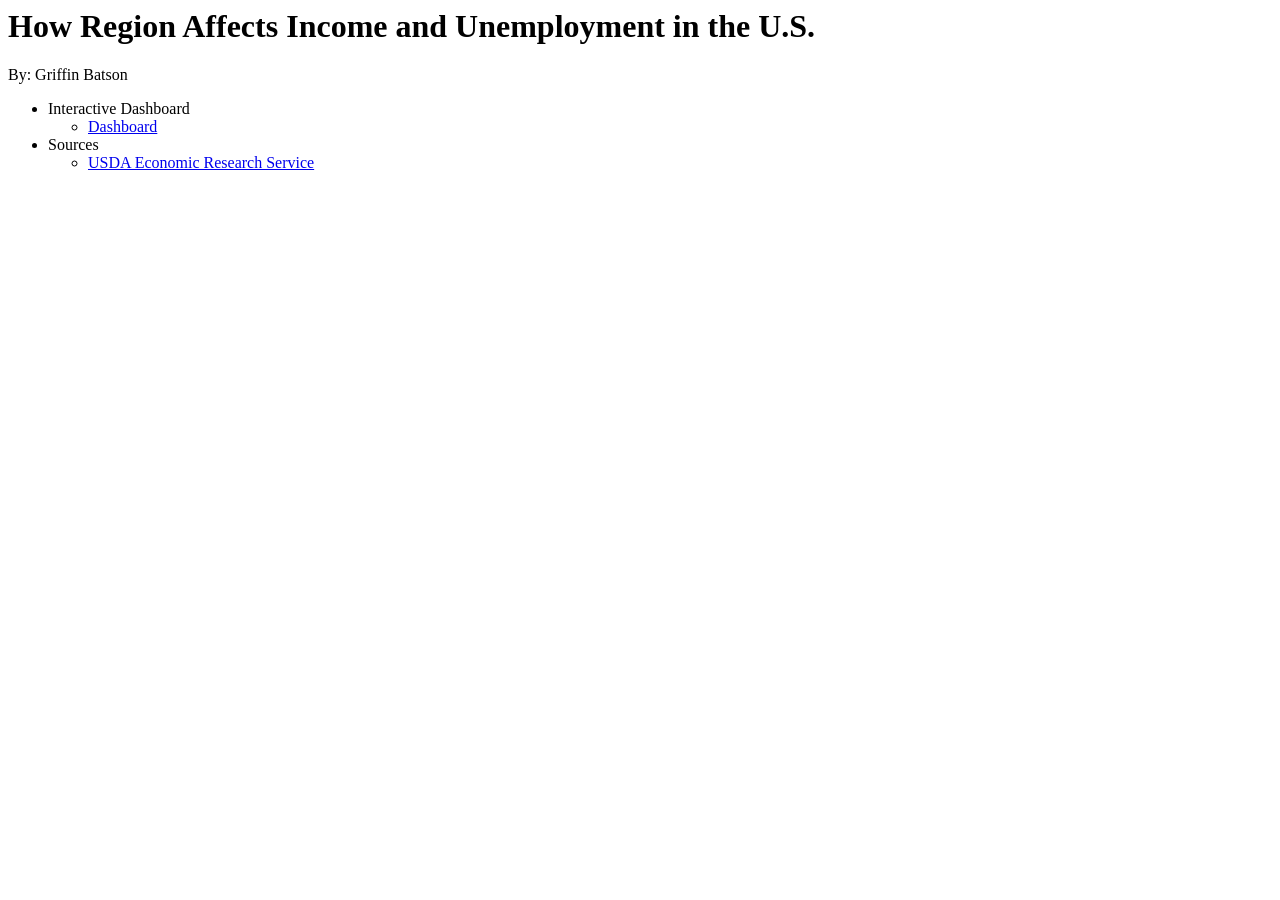
<file: Index.html>
<html>

    <h1>How Region Affects Income and Unemployment in the U.S.</h1>
    <pi>By: Griffin Batson</pi>
    <body>
    <ul>
       <li>Interactive Dashboard</li>
        <ul>
        <li><a href="Dashboard.html">Dashboard</a></li>
    </ul>
        <li>Sources</li>
        <ul>
        <li> <a href="https://www.ers.usda.gov/data-products/county-level-data-sets/download-data/"> USDA Economic Research Service </a> </li>
        </ul>
    </ul>
    
    
    
    </body>









</html>
</file>
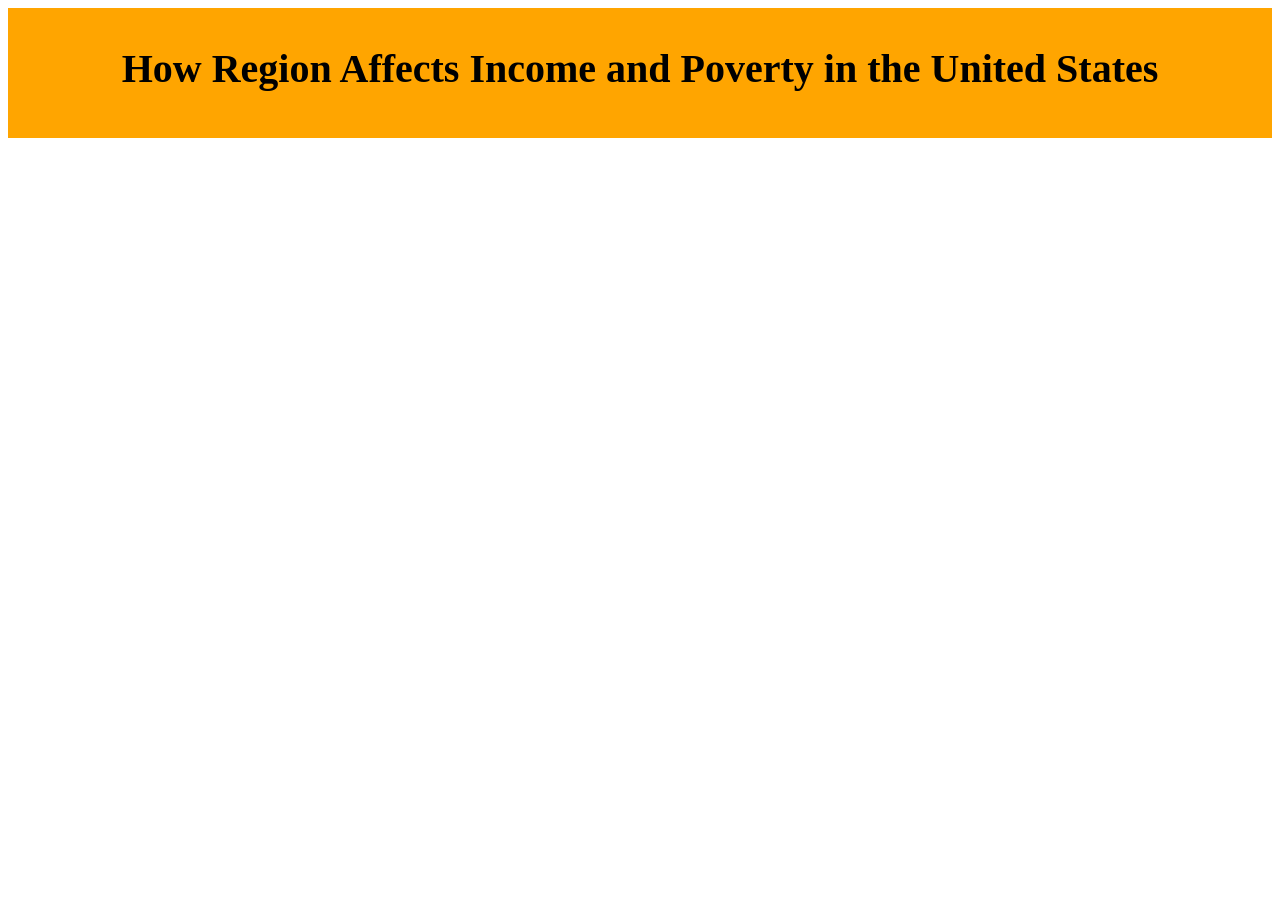
<file: Dashboard.html>
<html>
<head>
    <link rel="stylesheet" href="graphs.css">
<script src="https://d3js.org/d3.v5.min.js"></script> 
<script src="graphs.js"></script>

    </head>
    <body>
   <div id="top">
        <h1>How Region Affects Income and Poverty in the United States</h1>
    </div>
        
        <div id="scatterPlot">
        <div class="hidden" id="tooltip">
            <div id="unemployment1"></div>
            <div id="year"></div>
            </div></div>
        
        <div id="barChart">
        <div class="hidden1" id="tooltip2">
            <div id="incomes1"></div>
            <div id="year2"></div>
            </div></div>
     

    </body>
</html>
</file>
<file: graphs.css>
#tooltip.hidden
{
    display:none;
}
#tooltip
{
    position:absolute;
    width:120px;
    height:auto;
    padding: 10px;
    background-color:white;
    border-radius:10px;
    box-shadow: 4px 4px 10px rgba(0,0,0,4);
    pointer-events:none;
}
#top{
    text-align: center;
    width:auto;
    height:110;
    background-color:orange;
    padding: 10 10 10 10;
    font-size:20;
    
}
#tooltip2{
     position:absolute;
    width:120px;
    height:auto;
    padding: 10px;
    background-color:white;
    border-radius:10px;
    box-shadow: 4px 4px 10px rgba(0,0,0,4);
    pointer-events:none;
}
#tooltip2.hidden1{
    display: none
}
</file>
